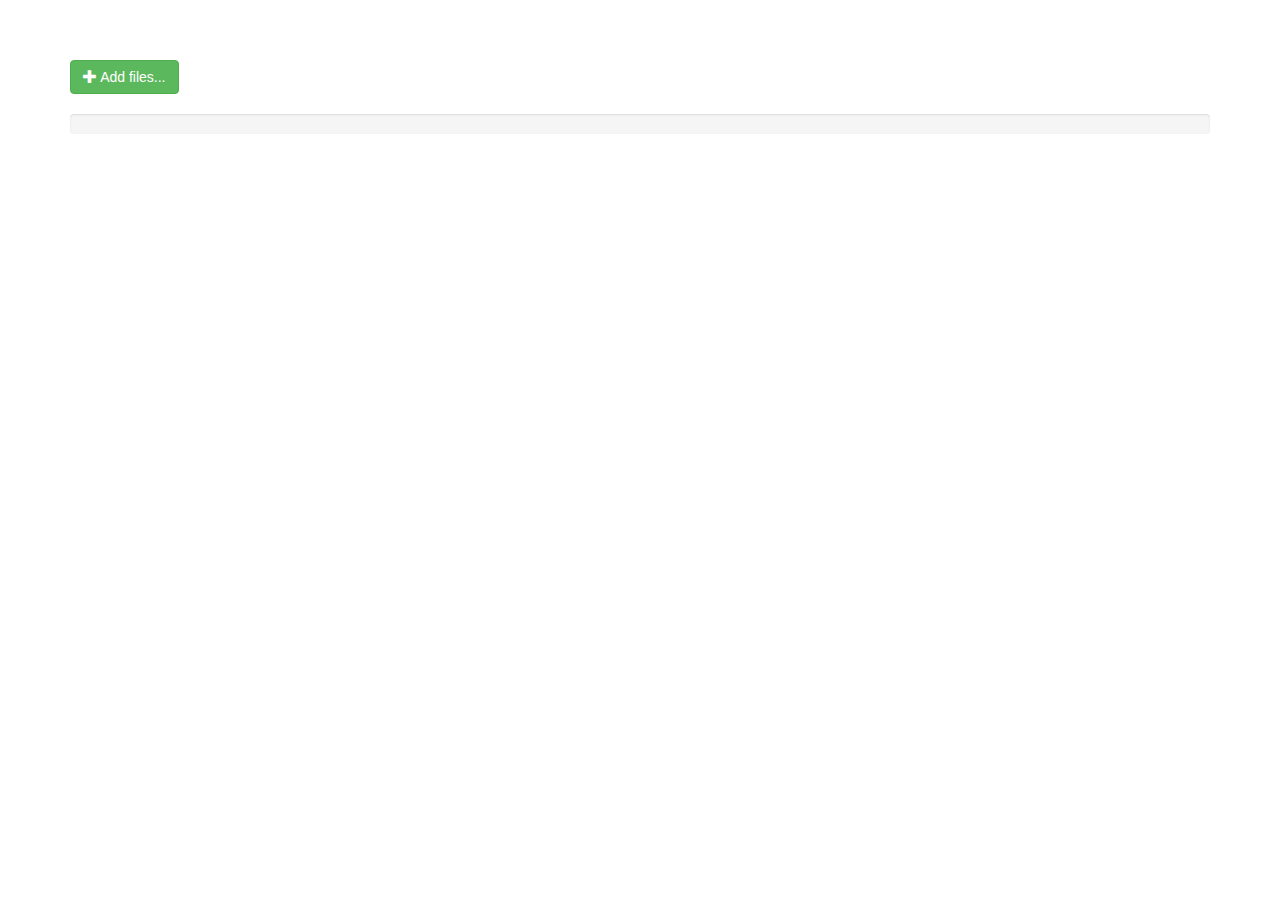
<file: lib/uploader/basic-plus.html>
<!DOCTYPE HTML>
<!--
/*
 * jQuery File Upload Plugin Basic Plus Demo
 * https://github.com/blueimp/jQuery-File-Upload
 *
 * Copyright 2013, Sebastian Tschan
 * https://blueimp.net
 *
 * Licensed under the MIT license:
 * http://www.opensource.org/licenses/MIT
 */
-->
<html lang="en">
<head>
<!-- Force latest IE rendering engine or ChromeFrame if installed -->
<!--ALREADY INCLUDED--><!--[if IE]><meta http-equiv="X-UA-Compatible" content="IE=edge,chrome=1"><![endif]-->
<!-- Bootstrap styles -->
<!--ALREADY INCLUDED--><link rel="stylesheet" href="//netdna.bootstrapcdn.com/bootstrap/3.2.0/css/bootstrap.min.css">
<!-- Generic page styles -->
<link rel="stylesheet" href="css/style.css">
<!-- CSS to style the file input field as button and adjust the Bootstrap progress bars -->
<link rel="stylesheet" href="css/jquery.fileupload.css">
</head>
<body>
<div class="container">
    <!-- The fileinput-button span is used to style the file input field as button -->
    <span class="btn btn-success fileinput-button">
        <i class="glyphicon glyphicon-plus"></i>
        <span>Add files...</span>
        <!-- The file input field used as target for the file upload widget -->
        <input id="fileupload" type="file" name="files[]" multiple>
    </span>
    <br>
    <br>
    <!-- The global progress bar -->
    <div id="progress" class="progress">
        <div class="progress-bar progress-bar-success"></div>
    </div>
    <!-- The container for the uploaded files -->
    <div id="files" class="files"></div>

</div>

<!--ALREADY INCLUDED--><script src="//ajax.googleapis.com/ajax/libs/jquery/1.11.3/jquery.min.js"></script>
<!-- The jQuery UI widget factory, can be omitted if jQuery UI is already included -->
<script src="../jquery.ui.widget.js"></script>
<!-- The Load Image plugin is included for the preview images and image resizing functionality -->
<script src="//blueimp.github.io/JavaScript-Load-Image/js/load-image.all.min.js"></script>
<!-- The Canvas to Blob plugin is included for image resizing functionality -->
<script src="//blueimp.github.io/JavaScript-Canvas-to-Blob/js/canvas-to-blob.min.js"></script>
<!-- Bootstrap JS is not required, but included for the responsive demo navigation -->
<!--ALREADY INCLUDED--><script src="//netdna.bootstrapcdn.com/bootstrap/3.2.0/js/bootstrap.min.js"></script>
<!-- The Iframe Transport is required for browsers without support for XHR file uploads -->
<script src="js/jquery.iframe-transport.js"></script>
<!-- The basic File Upload plugin -->
<script src="../jquery.fileupload.js"></script>
<!-- The File Upload processing plugin -->
<script src="../jquery.fileupload-process.js"></script>
<!-- The File Upload image preview & resize plugin -->
<script src="../jquery.fileupload-image.js"></script>
<!-- The File Upload audio preview plugin -->
<script src="../jquery.fileupload-audio.js"></script>
<!-- The File Upload video preview plugin -->
<script src="../jquery.fileupload-video.js"></script>
<!-- The File Upload validation plugin -->
<script src="../jquery.fileupload-validate.js"></script>
<script>
/*jslint unparam: true, regexp: true */
/*global window, $ */
$(function () {
    'use strict';
    // Change this to the location of your server-side upload handler:
    var url = window.location.hostname === 'blueimp.github.io' ?
                '//jquery-file-upload.appspot.com/' : '/gaia/lib/uploader/server/php/',
        uploadButton = $('<button/>')
            .addClass('btn btn-primary')
            .prop('disabled', true)
            .text('Processing...')
            .on('click', function () {
                var $this = $(this),
                    data = $this.data();
                $this
                    .off('click')
                    .text('Abort')
                    .on('click', function () {
                        $this.remove();
                        data.abort();
                    });
                data.submit().always(function () {
                    $this.remove();
                });
            });
    $('#fileupload').fileupload({
        url: url,
        dataType: 'json',
        autoUpload: false,
        acceptFileTypes: /(\.|\/)(gif|jpe?g|png)$/i,
        maxFileSize: 999000,
        // Enable image resizing, except for Android and Opera,
        // which actually support image resizing, but fail to
        // send Blob objects via XHR requests:
        disableImageResize: /Android(?!.*Chrome)|Opera/
            .test(window.navigator.userAgent),
        previewMaxWidth: 100,
        previewMaxHeight: 100,
        previewCrop: true
    }).on('fileuploadadd', function (e, data) {
        data.context = $('<div/>').appendTo('#files');
        $.each(data.files, function (index, file) {
            var node = $('<p/>')
                    .append($('<span/>').text(file.name));
            if (!index) {
                node
                    .append('<br>')
                    .append(uploadButton.clone(true).data(data));
            }
            node.appendTo(data.context);
        });
    }).on('fileuploadprocessalways', function (e, data) {
        var index = data.index,
            file = data.files[index],
            node = $(data.context.children()[index]);
        if (file.preview) {
            node
                .prepend('<br>')
                .prepend(file.preview);
        }
        if (file.error) {
            node
                .append('<br>')
                .append($('<span class="text-danger"/>').text(file.error));
        }
        if (index + 1 === data.files.length) {
            data.context.find('button')
                .text('Upload')
                .prop('disabled', !!data.files.error);
        }
    }).on('fileuploadprogressall', function (e, data) {
        var progress = parseInt(data.loaded / data.total * 100, 10);
        $('#progress .progress-bar').css(
            'width',
            progress + '%'
        );
    }).on('fileuploaddone', function (e, data) {
        $.each(data.result.files, function (index, file) {
            if (file.url) {
                var link = $('<a>')
                    .attr('target', '_blank')
                    .prop('href', file.url);
                $(data.context.children()[index])
                    .wrap(link);
            } else if (file.error) {
                var error = $('<span class="text-danger"/>').text(file.error);
                $(data.context.children()[index])
                    .append('<br>')
                    .append(error);
            }
        });
    }).on('fileuploadfail', function (e, data) {
        $.each(data.files, function (index) {
            var error = $('<span class="text-danger"/>').text('File upload failed.');
            $(data.context.children()[index])
                .append('<br>')
                .append(error);
        });
    }).prop('disabled', !$.support.fileInput)
        .parent().addClass($.support.fileInput ? undefined : 'disabled');
});
</script>
</body>
</html>
</file>
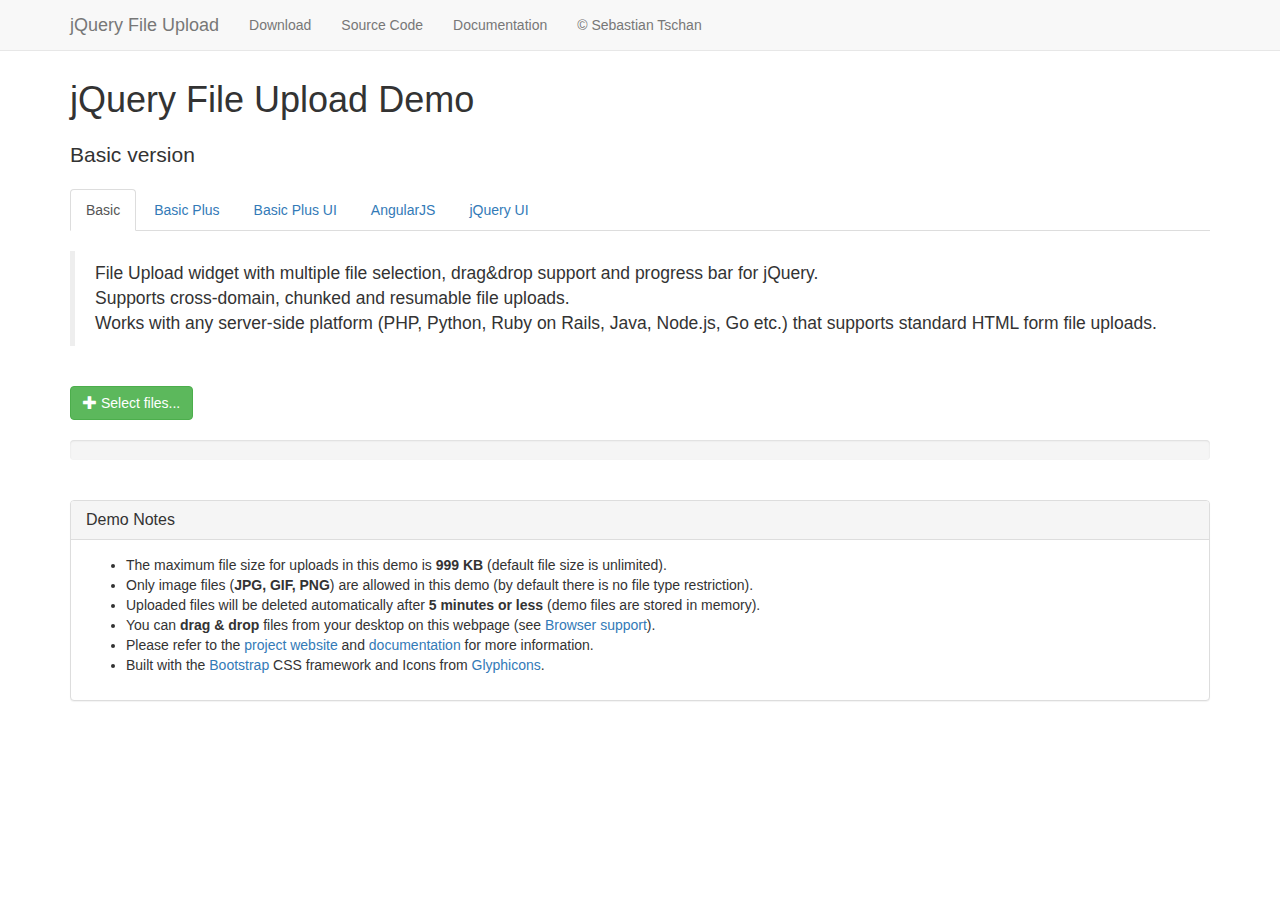
<file: lib/uploader/basic.html>
<!DOCTYPE HTML>
<!--
/*
 * jQuery File Upload Plugin Basic Demo
 * https://github.com/blueimp/jQuery-File-Upload
 *
 * Copyright 2013, Sebastian Tschan
 * https://blueimp.net
 *
 * Licensed under the MIT license:
 * http://www.opensource.org/licenses/MIT
 */
-->
<html lang="en">
<head>
<!-- Force latest IE rendering engine or ChromeFrame if installed -->
<!--[if IE]><meta http-equiv="X-UA-Compatible" content="IE=edge,chrome=1"><![endif]-->
<meta charset="utf-8">
<title>jQuery File Upload Demo - Basic version</title>
<meta name="description" content="File Upload widget with multiple file selection, drag&amp;drop support and progress bar for jQuery. Supports cross-domain, chunked and resumable file uploads. Works with any server-side platform (PHP, Python, Ruby on Rails, Java, Node.js, Go etc.) that supports standard HTML form file uploads.">
<meta name="viewport" content="width=device-width, initial-scale=1.0">
<!-- Bootstrap styles -->
<link rel="stylesheet" href="//netdna.bootstrapcdn.com/bootstrap/3.2.0/css/bootstrap.min.css">
<!-- Generic page styles -->
<link rel="stylesheet" href="css/style.css">
<!-- CSS to style the file input field as button and adjust the Bootstrap progress bars -->
<link rel="stylesheet" href="css/jquery.fileupload.css">
</head>
<body>
<div class="navbar navbar-default navbar-fixed-top">
    <div class="container">
        <div class="navbar-header">
            <button type="button" class="navbar-toggle" data-toggle="collapse" data-target=".navbar-fixed-top .navbar-collapse">
                <span class="icon-bar"></span>
                <span class="icon-bar"></span>
                <span class="icon-bar"></span>
            </button>
            <a class="navbar-brand" href="https://github.com/blueimp/jQuery-File-Upload">jQuery File Upload</a>
        </div>
        <div class="navbar-collapse collapse">
            <ul class="nav navbar-nav">
                <li><a href="https://github.com/blueimp/jQuery-File-Upload/tags">Download</a></li>
                <li><a href="https://github.com/blueimp/jQuery-File-Upload">Source Code</a></li>
                <li><a href="https://github.com/blueimp/jQuery-File-Upload/wiki">Documentation</a></li>
                <li><a href="https://blueimp.net">&copy; Sebastian Tschan</a></li>
            </ul>
        </div>
    </div>
</div>
<div class="container">
    <h1>jQuery File Upload Demo</h1>
    <h2 class="lead">Basic version</h2>
    <ul class="nav nav-tabs">
        <li class="active"><a href="basic.html">Basic</a></li>
        <li><a href="basic-plus.html">Basic Plus</a></li>
        <li><a href="index.html">Basic Plus UI</a></li>
        <li><a href="angularjs.html">AngularJS</a></li>
        <li><a href="jquery-ui.html">jQuery UI</a></li>
    </ul>
    <br>
    <blockquote>
        <p>File Upload widget with multiple file selection, drag&amp;drop support and progress bar for jQuery.<br>
        Supports cross-domain, chunked and resumable file uploads.<br>
        Works with any server-side platform (PHP, Python, Ruby on Rails, Java, Node.js, Go etc.) that supports standard HTML form file uploads.</p>
    </blockquote>
    <br>
    <!-- The fileinput-button span is used to style the file input field as button -->
    <span class="btn btn-success fileinput-button">
        <i class="glyphicon glyphicon-plus"></i>
        <span>Select files...</span>
        <!-- The file input field used as target for the file upload widget -->
        <input id="fileupload" type="file" name="files[]" multiple>
    </span>
    <br>
    <br>
    <!-- The global progress bar -->
    <div id="progress" class="progress">
        <div class="progress-bar progress-bar-success"></div>
    </div>
    <!-- The container for the uploaded files -->
    <div id="files" class="files"></div>
    <br>
    <div class="panel panel-default">
        <div class="panel-heading">
            <h3 class="panel-title">Demo Notes</h3>
        </div>
        <div class="panel-body">
            <ul>
                <li>The maximum file size for uploads in this demo is <strong>999 KB</strong> (default file size is unlimited).</li>
                <li>Only image files (<strong>JPG, GIF, PNG</strong>) are allowed in this demo (by default there is no file type restriction).</li>
                <li>Uploaded files will be deleted automatically after <strong>5 minutes or less</strong> (demo files are stored in memory).</li>
                <li>You can <strong>drag &amp; drop</strong> files from your desktop on this webpage (see <a href="https://github.com/blueimp/jQuery-File-Upload/wiki/Browser-support">Browser support</a>).</li>
                <li>Please refer to the <a href="https://github.com/blueimp/jQuery-File-Upload">project website</a> and <a href="https://github.com/blueimp/jQuery-File-Upload/wiki">documentation</a> for more information.</li>
                <li>Built with the <a href="http://getbootstrap.com/">Bootstrap</a> CSS framework and Icons from <a href="http://glyphicons.com/">Glyphicons</a>.</li>
            </ul>
        </div>
    </div>
</div>
<script src="//ajax.googleapis.com/ajax/libs/jquery/1.11.3/jquery.min.js"></script>
<!-- The jQuery UI widget factory, can be omitted if jQuery UI is already included -->
<script src="../jquery.ui.widget.js"></script>
<!-- The Iframe Transport is required for browsers without support for XHR file uploads -->
<script src="js/jquery.iframe-transport.js"></script>
<!-- The basic File Upload plugin -->
<script src="../jquery.fileupload.js"></script>
<!-- Bootstrap JS is not required, but included for the responsive demo navigation -->
<script src="//netdna.bootstrapcdn.com/bootstrap/3.2.0/js/bootstrap.min.js"></script>
<script>
/*jslint unparam: true */
/*global window, $ */
$(function () {
    'use strict';
    // Change this to the location of your server-side upload handler:
    var url = window.location.hostname === 'blueimp.github.io' ?
                '//jquery-file-upload.appspot.com/' : 'server/php/';
    $('#fileupload').fileupload({
        url: url,
        dataType: 'json',
        done: function (e, data) {
            $.each(data.result.files, function (index, file) {
                $('<p/>').text(file.name).appendTo('#files');
            });
        },
        progressall: function (e, data) {
            var progress = parseInt(data.loaded / data.total * 100, 10);
            $('#progress .progress-bar').css(
                'width',
                progress + '%'
            );
        }
    }).prop('disabled', !$.support.fileInput)
        .parent().addClass($.support.fileInput ? undefined : 'disabled');
});
</script>
</body>
</html>
</file>
<file: lib/uploader/css/style.css>
@charset "UTF-8";
/*
 * jQuery File Upload Plugin CSS Example
 * https://github.com/blueimp/jQuery-File-Upload
 *
 * Copyright 2013, Sebastian Tschan
 * https://blueimp.net
 *
 * Licensed under the MIT license:
 * http://www.opensource.org/licenses/MIT
 */

body {
  padding-top: 60px;
}
</file>
